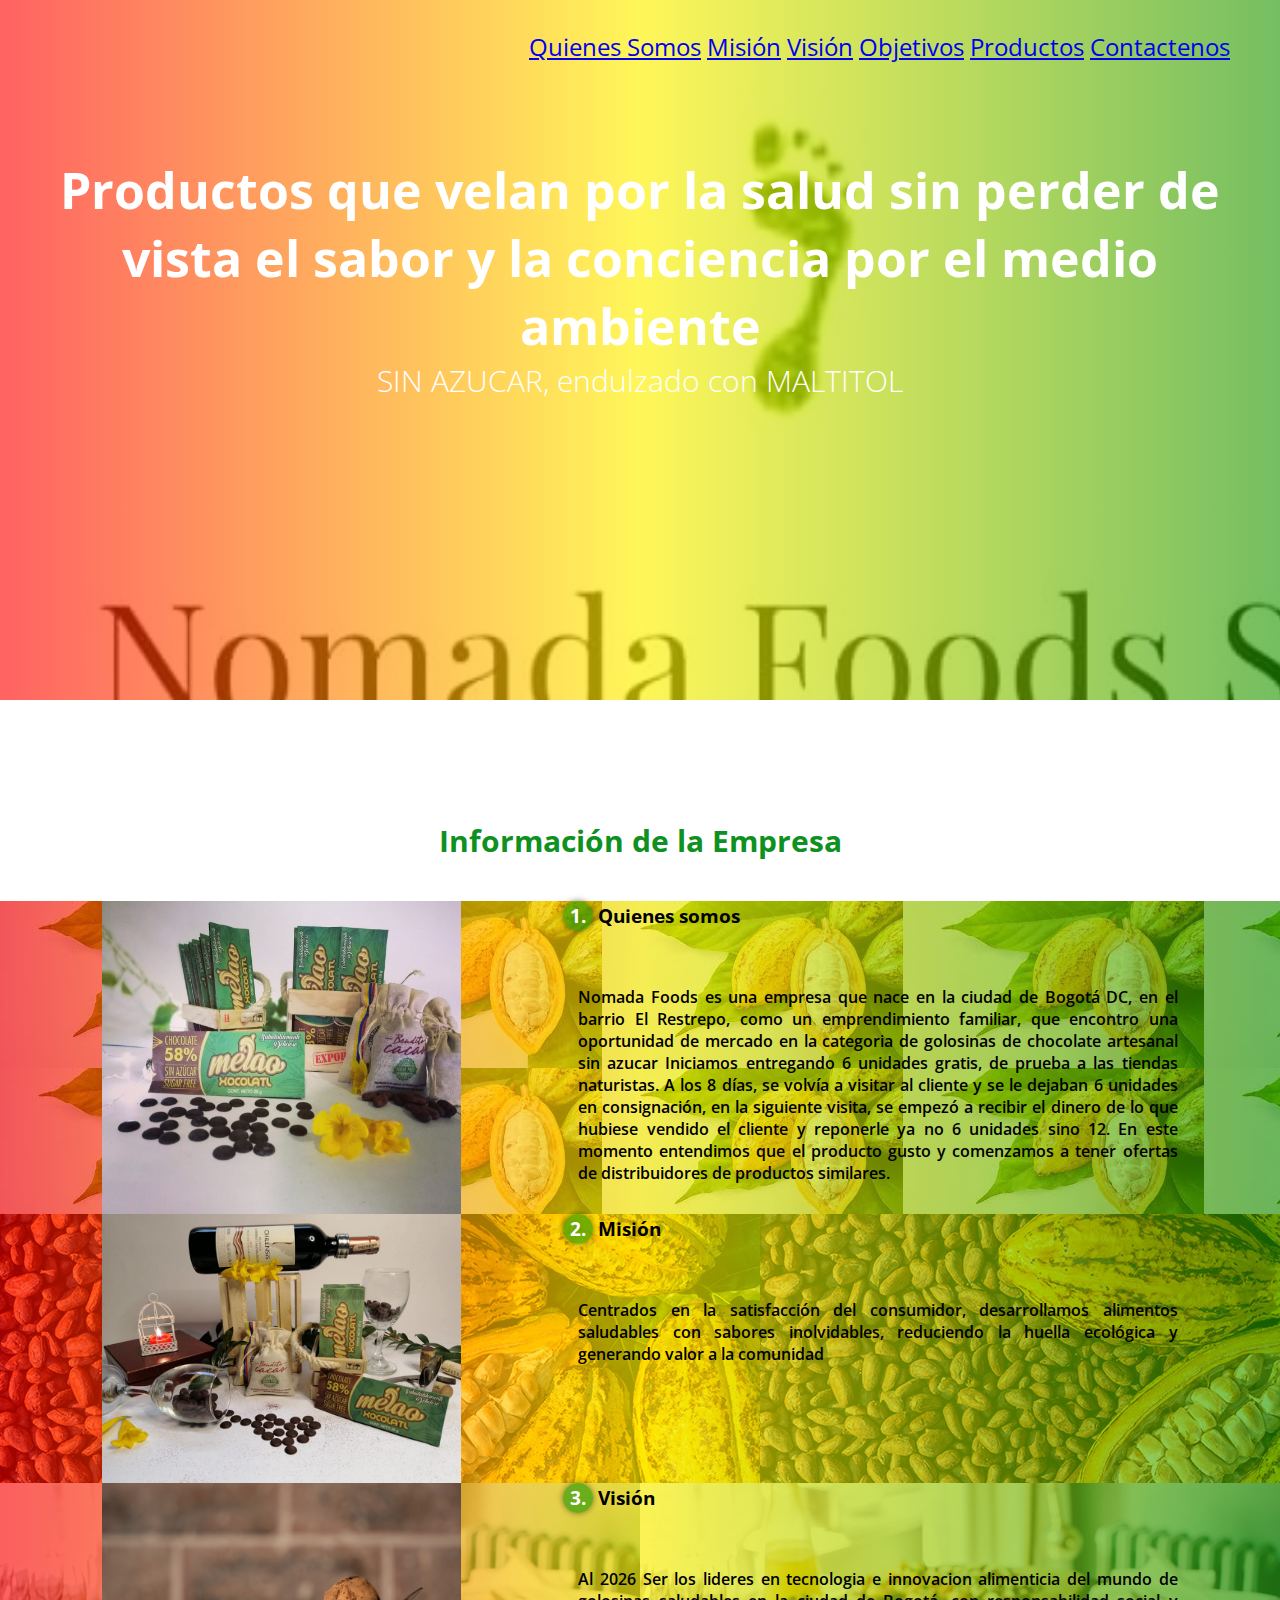
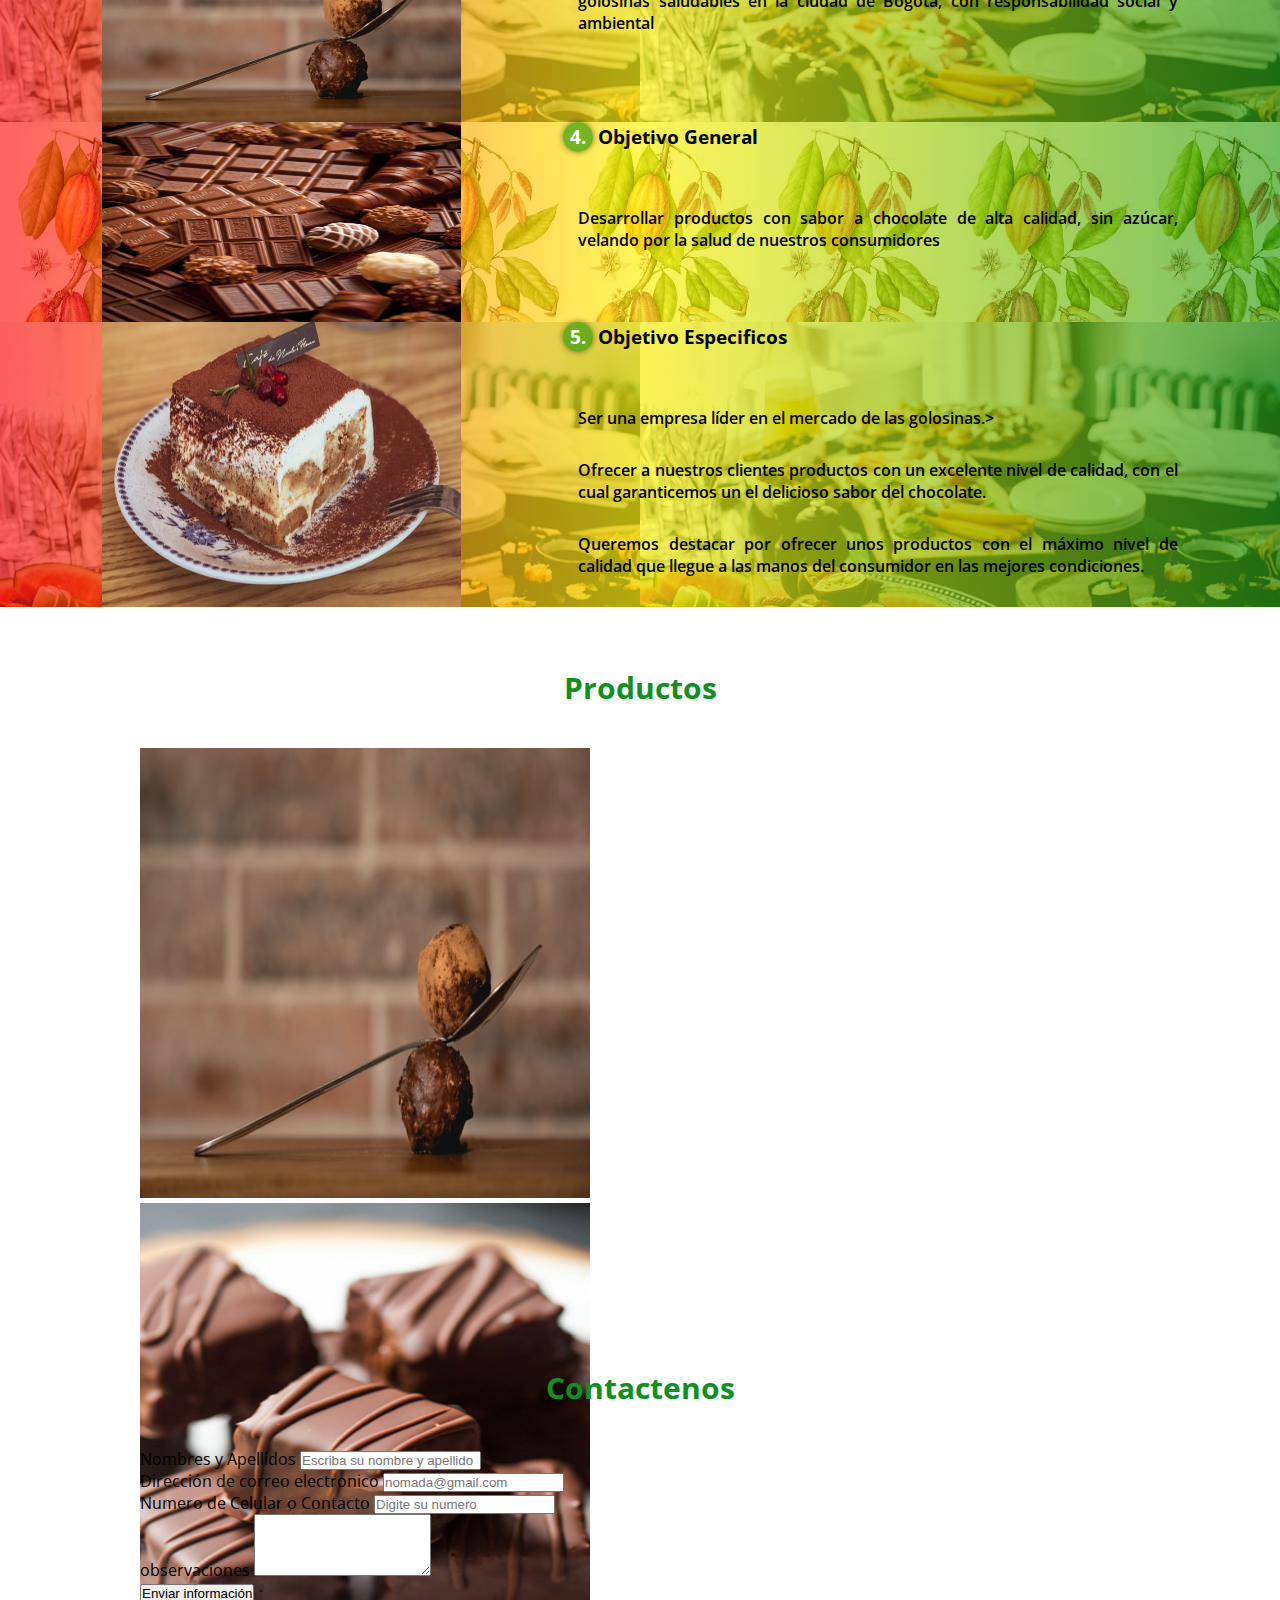
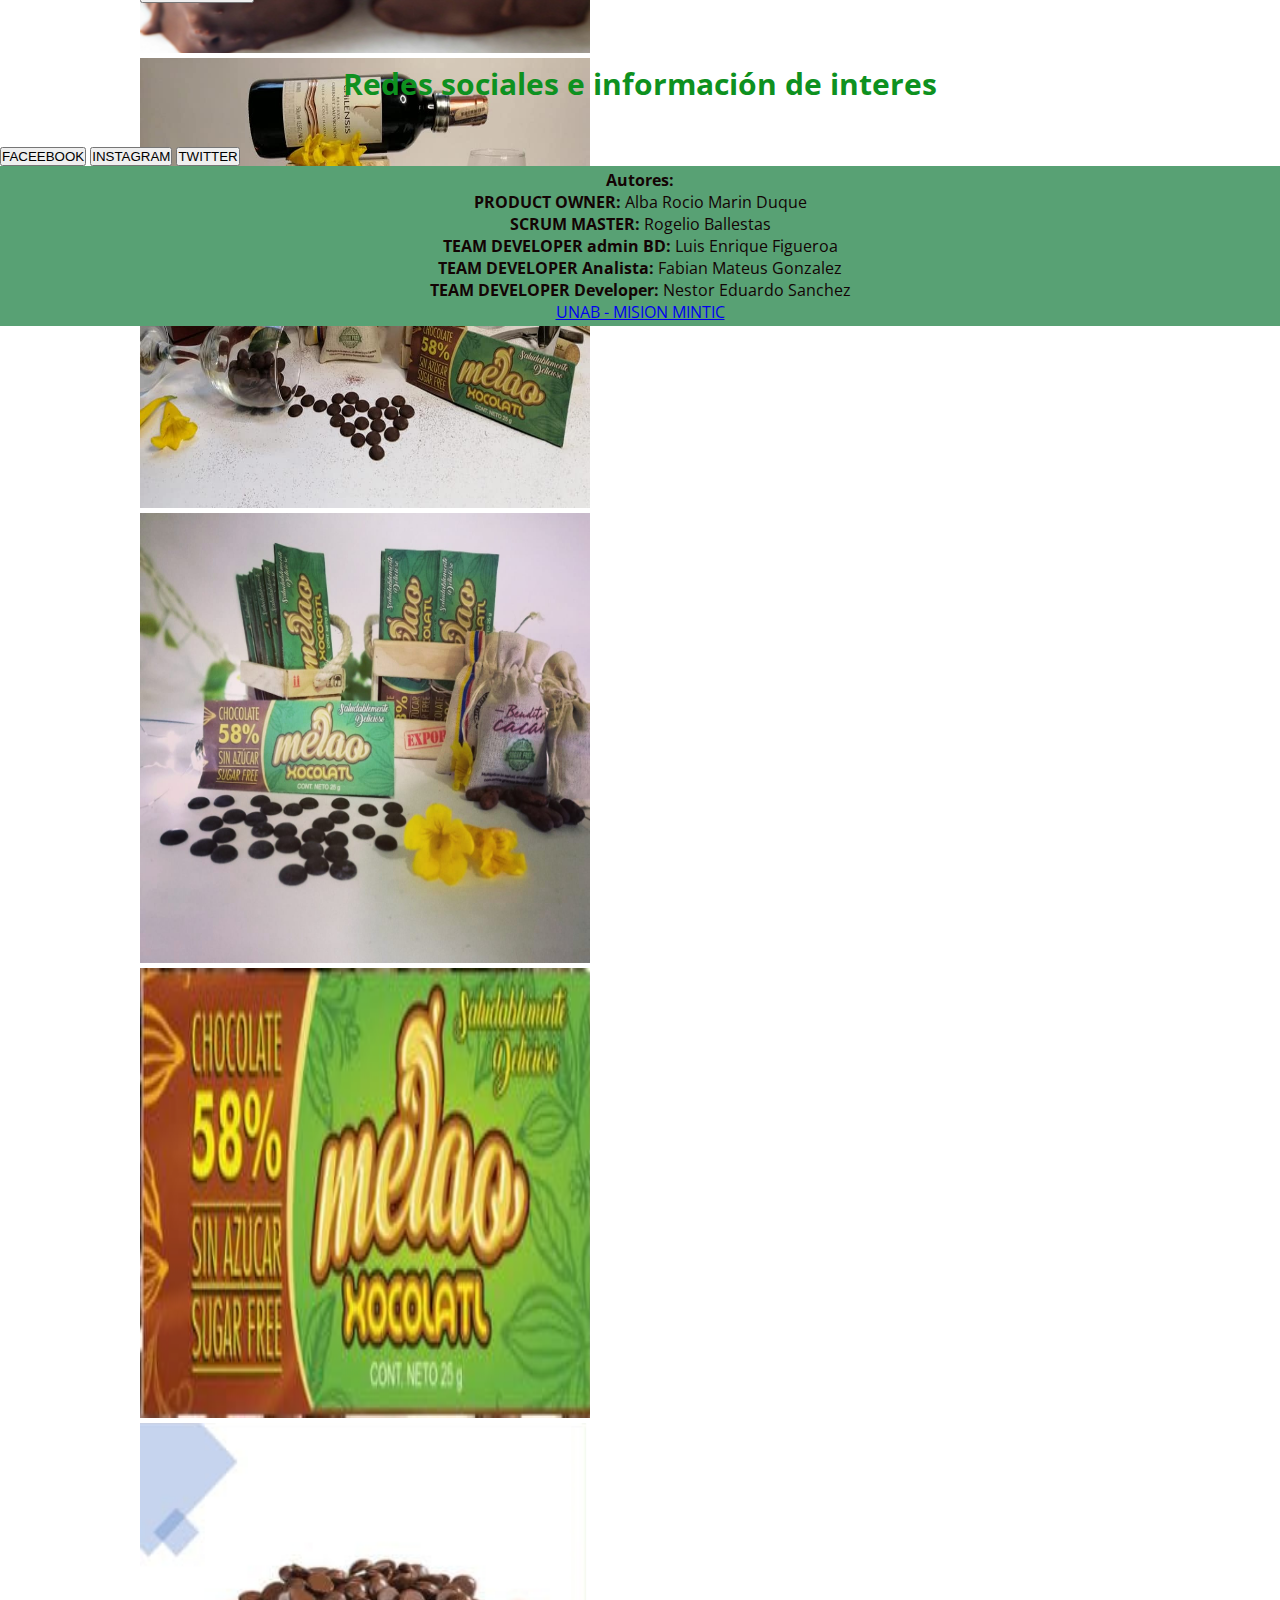
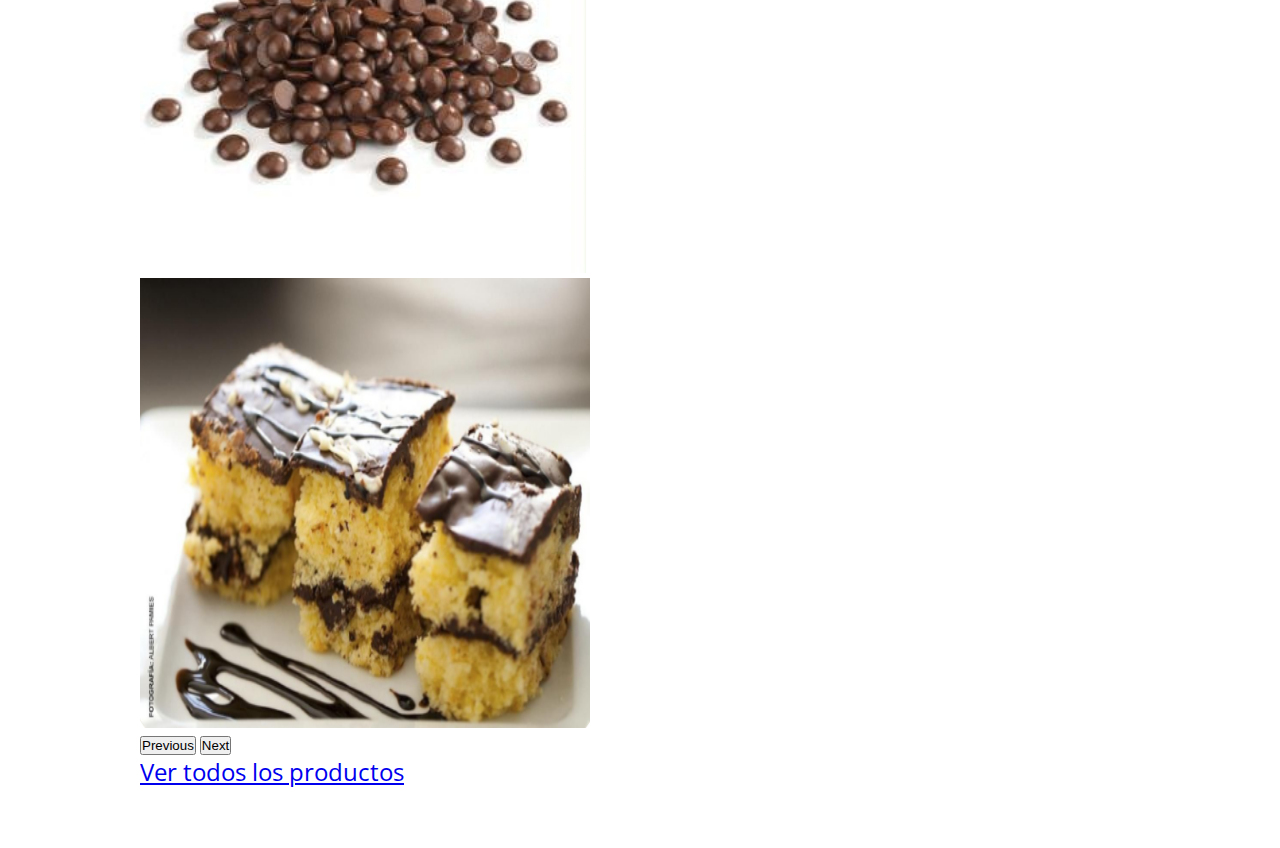
<file: Index.html>
<!DOCTYPE html>
<html lang="es">
<head>
    <meta charset="UTF-8">
    <meta http-equiv="X-UA-Compatible" content="IE=edge">
    <meta name="viewport" content="width=device-width, initial-scale=1.0">
    <title>Nomada-Food</title>
    <link rel="stylesheet" href="style.css">
    <link rel="preconnect" href="https://fonts.googleapis.com">

    <link rel="preconnect" href="https://fonts.gstatic.com" crossorigin>
    <link href="https://fonts.googleapis.com/css2?family=Grechen+Fuemen&family=Open+Sans&display=swap" rel="stylesheet">
    <link href="https://cdn.jsdelivr.net/npm/bootstrap@5.1.1/dist/css/bootstrap.min.css" rel="stylesheet" integrity="sha384-F3w7mX95PdgyTmZZMECAngseQB83DfGTowi0iMjiWaeVhAn4FJkqJByhZMI3AhiU" crossorigin="anonymous">
    <script src="https://cdn.jsdelivr.net/npm/bootstrap@5.1.1/dist/js/bootstrap.bundle.min.js" integrity="sha384-/bQdsTh/da6pkI1MST/rWKFNjaCP5gBSY4sEBT38Q/9RBh9AH40zEOg7Hlq2THRZ" crossorigin="anonymous"></script>


    


</head>
<body>
    <header>
        <nav>
          <font size="5px"> <a href="#quienes">Quienes Somos</a>  </font>
          <font size="5px"><a href="#mision">Misión</a>  </font>
          <font size="5px"><a href="#vision">Visión</a>  </font>
          <font size="5px"><a href="#objetivos">Objetivos</a>  </font>
          <font size="5px"><a href="#productos">Productos</a>  </font>
          <font size="5px"><a href="#contactenos">Contactenos</a>  </font>
        </nav>
        <section class="textos-header">
            <!--<h1>NOMADA FOOD</h1>-->
            <h1>Productos que velan por la salud sin perder de vista el sabor y la conciencia por el medio ambiente</h1>
            <h2>SIN AZUCAR, endulzado con MALTITOL</h2>

        </section>
    </header>
    <main>
        <section class="contenedor quienes-somos"></section>
        <h2 class="titulo">Información de la Empresa</h2>
        <div class="contenedor-quienes-somos">
            <img src="Imagen11.jpg" class="iamgen-about-us">
            <div class="contenido-textos">
                <h3 id=quienes><span>1.</span>Quienes somos</h3>
                <p>Nomada Foods es una empresa que nace en la ciudad de Bogotá DC, en el barrio El Restrepo, como un emprendimiento familiar, que encontro una oportunidad de mercado en
                    la categoria de golosinas de chocolate artesanal sin azucar
                    Iniciamos entregando 6 unidades gratis, de prueba a las tiendas naturistas. A los 8 días, se volvía a visitar al cliente y se le dejaban 6 unidades en consignación, 
                    en la siguiente visita, se empezó a recibir el dinero de lo que hubiese vendido el cliente y reponerle ya no 6 unidades sino 12. En este momento entendimos que 
                    el producto gusto y comenzamos a tener ofertas de distribuidores de productos similares.  </p>
            </div>
        </div>
        <div class="contenedor-mision">
            <img src="Imagen12.jpg" class="iamgen-about-us">
            <div class="contenido-textos">
                <h3 id=mision><span>2.</span>Misión</h3>
                <p>Centrados en la satisfacción del consumidor, desarrollamos alimentos saludables con sabores inolvidables, reduciendo la huella ecológica y generando valor a la comunidad</p>

        </div>
        </div>
        <div class="contenedor-vision">
            <img src="ImagenVI.jpg" class="iamgen-about-us">
            <div class="contenido-textos">
                <h3 id=vision><span>3.</span>Visión</h3>
                <p>Al 2026 Ser los lideres en tecnologia e innovacion alimenticia del mundo de golosinas saludables en la ciudad de Bogotá, con responsabilidad social y ambiental</p>
        </div>
        </div>

        <div class="contenedor-objetivos">
            <img src="Imagen11.png" class="iamgen-about-us" width="200" height="200">
            <div class="contenido-textos">
                <h3 id=objetivos><span>4.</span>Objetivo General</h3>
                <p>Desarrollar productos con sabor a chocolate de alta calidad, sin azúcar,  velando por la salud de nuestros consumidores</p>
                
        </div>
        </div>

        <div class="contenedor-vision">
            <img src="Imagen10.png" class="iamgen-about-us">
            <div class="contenido-textos">
                <h3 id=objetivos><span>5.</span>Objetivo Especificos</h3>

                <p>Ser una empresa líder en el mercado de las golosinas.></p>
                <p>Ofrecer a nuestros clientes productos con un excelente nivel de calidad, con el cual garanticemos un el delicioso sabor del chocolate.</p>
                <p>Queremos destacar por ofrecer unos productos con el máximo nivel de calidad que llegue a las manos del consumidor en las mejores condiciones.</p>
        </div>
        </div>

       
    <header>
    
        <section class="productos">
            <div class="contenedor">
                <h2 id= productos class="titulo">Productos</h2>

        <div id="carouselExampleControlsNoTouching" class="carousel slide" data-bs-touch="false" data-bs-interval="false">    
            <div class="carousel-inner"> 
              <div class="carousel-item active">
                <img src="ImagenVI.jpg" class="d-block w-100" alt="..."width="450px" height="450px" >
              </div>

              <div class="carousel-item">
                <img src="imagen24.png" class="d-block w-100" alt="..."width="450px" height="450px" >
              </div>

              <div class="carousel-item">
                <img src="Imagen12.jpg" class="d-block w-100" alt="..."width="450px" height="450px" >
              </div>

              <div class="carousel-item">
                <img src="Imagen11.jpg" class="d-block w-100" alt="..."width="450px" height="450px" >
              </div>
            
              <div class="carousel-item">
                <img src="Imagen4.png" class="d-block w-100" alt="..."width="450px" height="450px">
              </div>

              <div class="carousel-item">
                <img src="Imagen3.png" class="d-block w-100" alt="..."width="450px" height="450px" >
              </div>

              <div class="carousel-item">
                <img src="imagen20.png" class="d-block w-100" alt="..."width="450px" height="450px" >
              </div>


            </div>
            <button class="carousel-control-prev" type="button" data-bs-target="#carouselExampleControlsNoTouching" data-bs-slide="prev">
              <span class="carousel-control-prev-icon" aria-hidden="true"></span>
              <span class="visually-hidden">Previous</span>
            </button>
            <button class="carousel-control-next" type="button" data-bs-target="#carouselExampleControlsNoTouching" data-bs-slide="next">
              <span class="carousel-control-next-icon" aria-hidden="true"></span>
              <span class="visually-hidden">Next</span>
            </button>
          </div>
          <font size="5px"><a href="productos.html"> Ver todos los productos </a> </font>
        </header>


<!--

        <section class="productos">
            <div class="contenedor">
                <h2 class="titulo">Productos</h2>
                  <div class="galeria-port">
                    <div class="imagen-port">
                    <img src="Imagen3.png">
                        <div class="hover-galeria">
                            <img src="IconoP.png">
                        <p>Nuestro Producto</p>
                    </div>
                </p>
                </div>
                     <div class="imagen-port">
                        <img src="Imagen4.png">
                        <div class="hover-galeria">
                            <img src="IconoP.png">
                            <p>Nuestro Producto</p>
                        </div>
                    </div>
                    <div class="imagen-port">
                        <img src="Imagen10.png">
                        <div class="hover-galeria">
                            <img src="IconoP.png">
                            <p>Nuestro Producto</p>
                        </div>
                    </div>
                    </div>
                </div>
            </div>
        </section>
-->

    <header>    
        <section class="contactenos contenedor">
            <h5 id =contactenos class="titulo">Contactenos</h5>
                <div class="card">
                    <div class="contenedor-texto-card"></div>
                        
                      
                      <div class="mb-3">
                        <label for="input1" class="form-label">Nombres y Apellidos</label>
                        <input type="text" class="form-control" placeholder="Escriba su nombre y apellido" $form-text-font-size:"small";
                        >
                      </div>

                      <div class="mb-3">
                        <label for="input1" class="form-label">Dirección de correo electronico</label>
                        <input type="email" class="form-control" id="correo" placeholder="nomada@gmail.com">
                      </div>

                      <div class="mb-3">
                        <label for="input1" class="form-label">Numero de Celular o Contacto</label>
                        <input type="tel" class="form-control" id="telefono" placeholder="Digite su numero">
                      </div>

                      <div class="mb-3">
                        <label for="input2" class="form-label">observaciones</label>
                        <textarea class="form-control" id="exampleFormControlTextarea1" rows="4"></textarea>

                        <div class="col-auto">
                         
                          <button type="button" class="btn btn-primary btn-lg">Enviar información</button>

                        </div>
                      </div>
                </div>
            </div>
        </section>

        <section class="about-services">
          <header>
                <h2 class="titulo">Redes sociales e información de interes</h2>
                <div class="servicio-cont">
    
                  <div class="btn-group" role="group" aria-label="Basic mixed styles example" >
                    <button type="button" class="btn btn-primary">FACEEBOOK</button>
                    <button type="button" class="btn btn-warning">INSTAGRAM</button>
                    <button type="button" class="btn btn-success">TWITTER</button>
                  </div>
                    </div>
                </div>
                
                <footer>
                  <p> <b>Autores: </b><br> 
                    <b>PRODUCT OWNER:</b> Alba Rocio Marin Duque <br>
                    <b>SCRUM MASTER:</b> Rogelio Ballestas <br>
                    <b>TEAM DEVELOPER admin BD:</b> Luis Enrique Figueroa <br>
                    <b>TEAM DEVELOPER Analista:</b> Fabian Mateus Gonzalez<br>
                    <b>TEAM DEVELOPER Developer:</b> Nestor Eduardo Sanchez<br>

                  </p>
                  <p><a href="https://unab.edu.co/">UNAB - MISION MINTIC</a></p>
                </footer> 


        </section>
      </header>
    
  
</body>
</html>
</file>
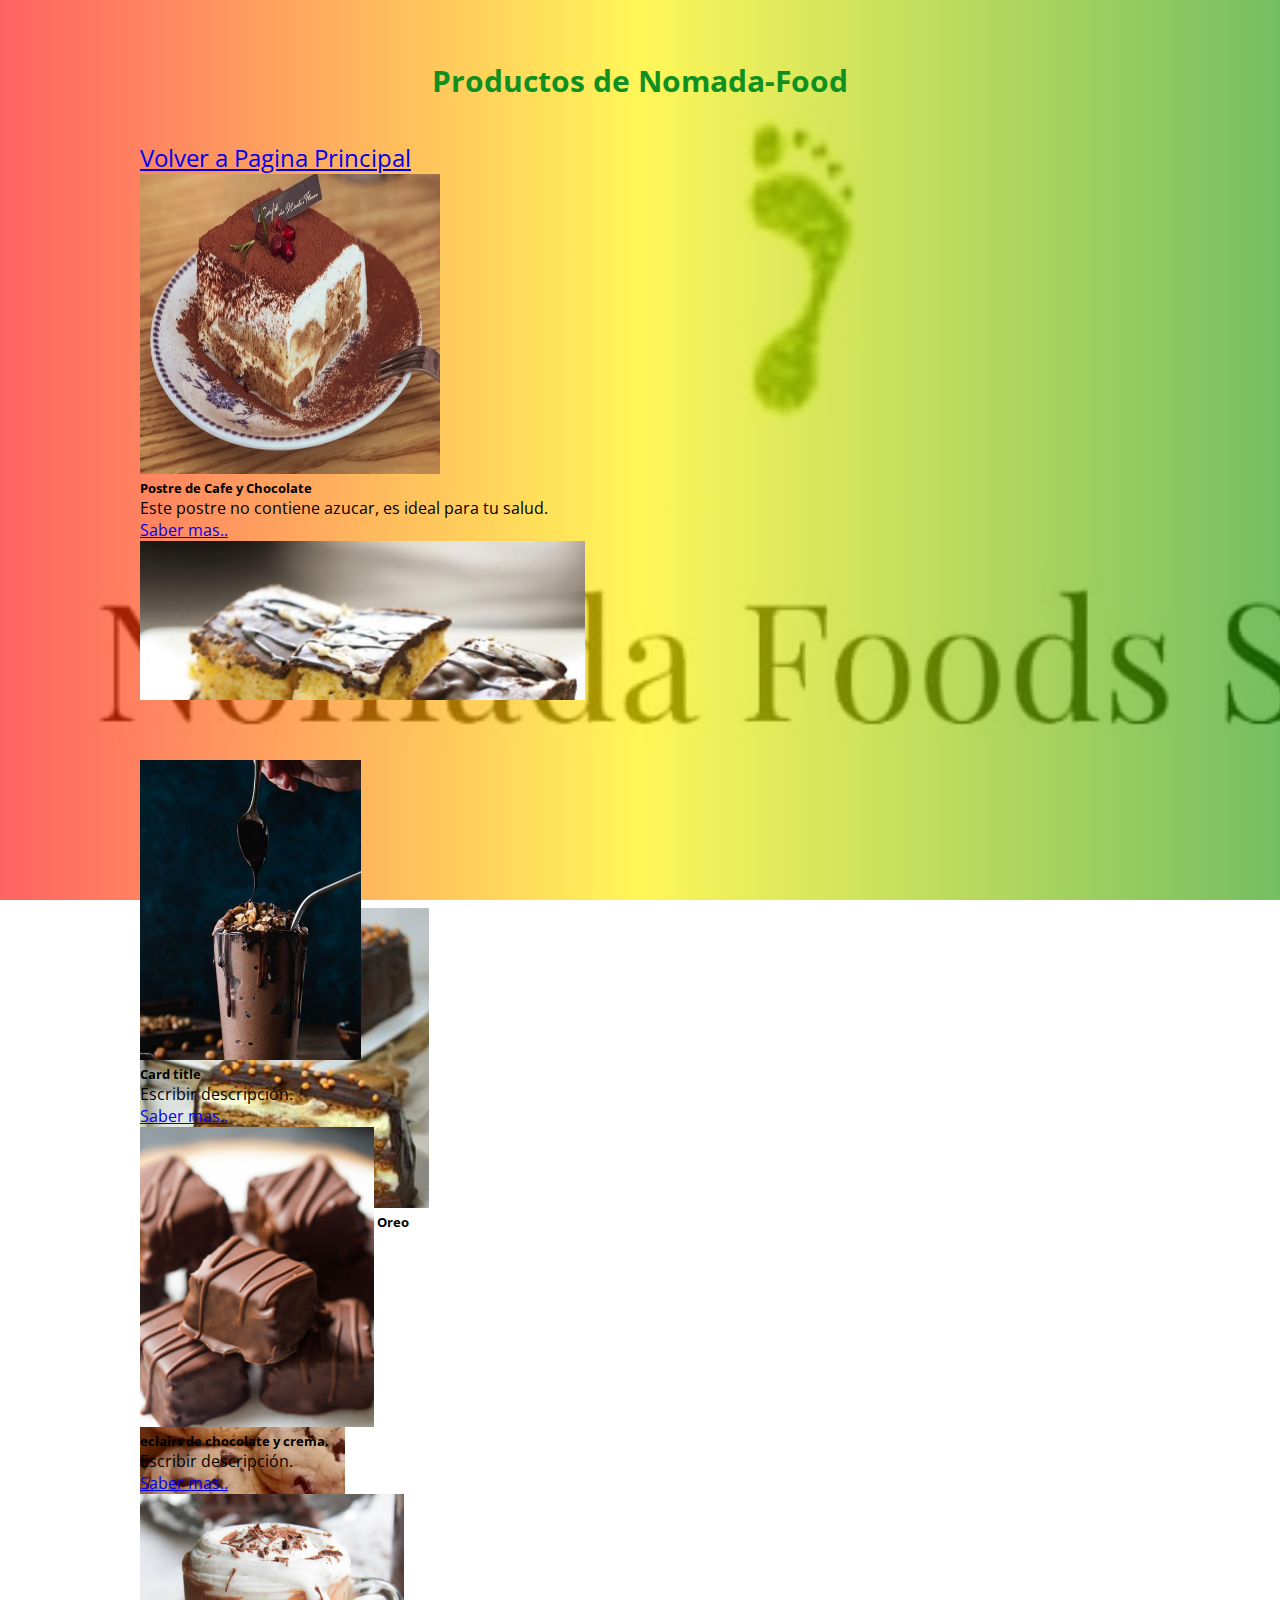
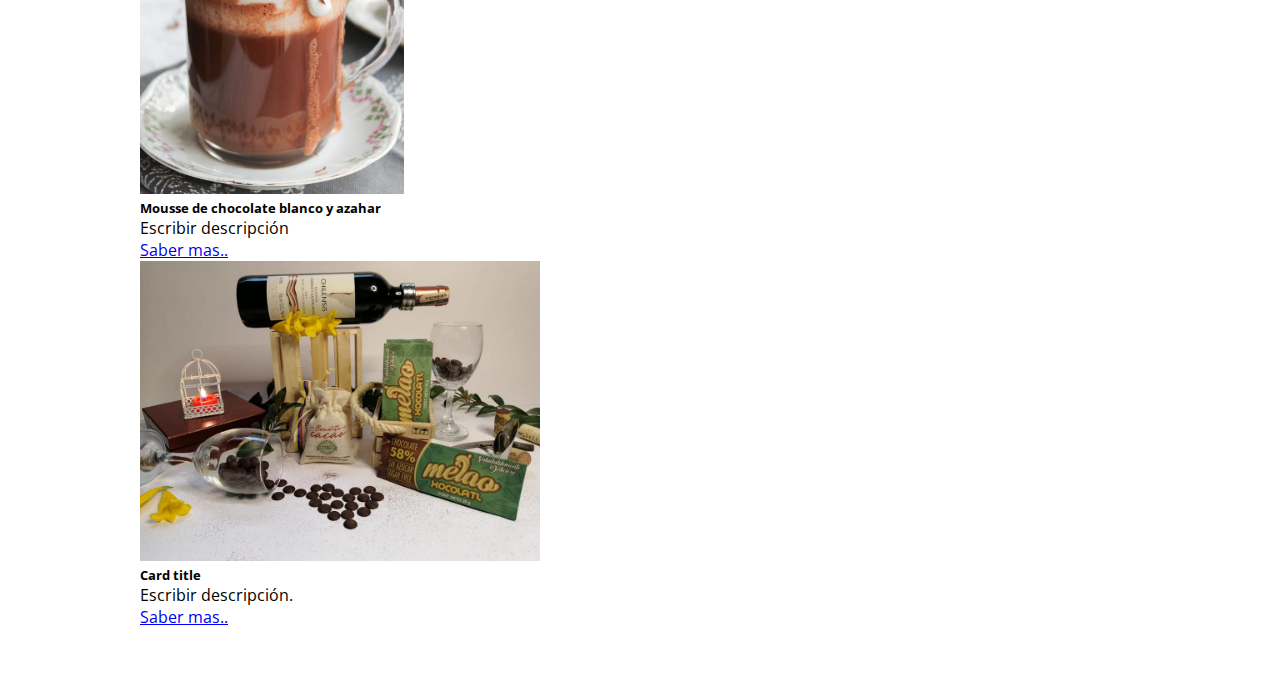
<file: productos.html>
<!DOCTYPE html>
<html lang="es">
<head>
    <meta charset="UTF-8">
    <meta http-equiv="X-UA-Compatible" content="IE=edge">
    <meta name="viewport" content="width=device-width, initial-scale=1.0">
    <title>Productos</title>
    <link rel="stylesheet" href="style.css">
    <link rel="preconnect" href="https://fonts.googleapis.com">

    <link rel="preconnect" href="https://fonts.gstatic.com" crossorigin>
    <link href="https://fonts.googleapis.com/css2?family=Grechen+Fuemen&family=Open+Sans&display=swap" rel="stylesheet">
    <link href="https://cdn.jsdelivr.net/npm/bootstrap@5.1.1/dist/css/bootstrap.min.css" rel="stylesheet" integrity="sha384-F3w7mX95PdgyTmZZMECAngseQB83DfGTowi0iMjiWaeVhAn4FJkqJByhZMI3AhiU" crossorigin="anonymous">
    <script src="https://cdn.jsdelivr.net/npm/bootstrap@5.1.1/dist/js/bootstrap.bundle.min.js" integrity="sha384-/bQdsTh/da6pkI1MST/rWKFNjaCP5gBSY4sEBT38Q/9RBh9AH40zEOg7Hlq2THRZ" crossorigin="anonymous"></script>



<body>


    <header>
        
    <div class="contenedor">
            <h2 id= productos class="titulo">Productos de Nomada-Food</h2>


            <font size="5px"> <a href="index.html">Volver a Pagina Principal</a></font>


        <div class="card-group">
            <div class="card">
              <img src="Imagen10.png" class="card-img-top" alt="..." width="300px" height="300px">
              <div class="card-body">
                <h5 class="card-title">Postre de Cafe y Chocolate</h5>
                <p class="card-text">Este postre no contiene azucar, es ideal para tu salud.</p>
                <a href="Index.html" class="btn btn-primary">Saber mas..</a>

              </div>
            </div>
            <div class="card">
              <img src="imagen20.png" class="card-img-top" alt="..."300px" height="300px">
              <div class="card-body">
                <h5 class="card-title">Postre de Chocolate</h5>
                <p class="card-text">Escribir descripción</p>
                <a href="Index.html" class="btn btn-primary">Saber mas..</a>

                
              </div>
            </div>
            <div class="card">
              <img src="imagen21.png" class="card-img-top" alt="..."300px" height="300px">
              <div class="card-body">
                <h5 class="card-title">Tarta de chocolate blanco y galletas Oreo</h5>
                <p class="card-text">Escribir descripción</p>
                <a href="Index.html" class="btn btn-primary">Saber mas..</a>

              </div>
            </div>
  
            <div class="card">
              <img src="imagen22.png" class="card-img-top" alt="..."300px" height="300px">
              <div class="card-body">
                <h5 class="card-title">Pannacotta de tres chocolates</h5>
                <p class="card-text">Escribir descripción</p>              
                <a href="Index.html" class="btn btn-primary">Saber mas..</a>
            </div>
          </div>
        </div>
    </div>
   
    </header>  
    <header>
        <div class="contenedor">

          <div class="card-group">
            <div class="card">
              <img src="imagen23.png" class="card-img-top" alt="..."300px" height="300px">
              <div class="card-body">
                <h5 class="card-title">Card title</h5>
                <p class="card-text">Escribir descripción.</p>
                <a href="Index.html" class="btn btn-primary">Saber mas..</a>
              </div>
            </div>
            <div class="card">
              <img src="imagen24.png" class="card-img-top" alt="..."300px" height="300px">
              <div class="card-body">
                <h5 class="card-title">eclairs de chocolate y crema,</h5>
                <p class="card-text">Escribir descripción.</p>
                <a href="Index.html" class="btn btn-primary">Saber mas..</a>
              </div>
            </div>
            <div class="card">
              <img src="imagen25.png" class="card-img-top" alt="..."300px" height="300px">
              <div class="card-body">
                <h5 class="card-title">Mousse de chocolate blanco y azahar</h5>
                <p class="card-text">Escribir descripción</p>
                <a href="Index.html" class="btn btn-primary">Saber mas..</a>
              </div>
            </div>
  
            <div class="card">
              <img src="Imagen12.jpg" class="card-img-top" alt="..."300px" height="300px">
              <div class="card-body">
                <h5 class="card-title">Card title</h5>
                <p class="card-text">Escribir descripción.</p>
                <a href="Index.html" class="btn btn-primary">Saber mas..</a>
              </div>
            </div>
          </div>
        </div> 
    </header>
   
</body>
</file>
<file: style.css>
*{
    margin: 0;
    padding: 0;
    box-sizing: border-box;
}

body{
    font-family: 'Open Sans', sans-serif;
}
.contenedor{
    padding: 60px 0;
    width: 90%;
    max-width: 1000px;
    margin: auto;
    overflow: hidden;
}

.titulo{
    color: #0e9120;
    font-size: 30px;
    text-align: center;
    margin-bottom: 40px;
}
/*Header*/

header{
    width: 100%;
    height: 700px;
    background: #1E9600;  /* fallback for old browsers */
    background: -webkit-linear-gradient(to right, #ff00009d, #fff200a6, #1e96009d), url(Logo.jpg); /* W3C, IE 10+/ Edge, Firefox 16+, Chrome 26+, Opera 12+, Safari 7+ */
    background: linear-gradient(to right, #ff00009d, #fff200a6, #1e96009d), url(Logo.jpg); /* W3C, IE 10+/ Edge, Firefox 16+, Chrome 26+, Opera 12+, Safari 7+ */
    ;
    background-size: cover;
    background-attachment: fixed;
    position: relative;
}
nav{
    text-align: right;
    padding: 30px 50px 0 0;
}
nav  > a{
    color: #fff;
    font-weight: 300;
    text-decoration: none;
    margin-right: 10px;
}
nav > a:hover{
    text-decoration: underline;
}

header .textos-header{
    display: flex;
    height: 430px;
    width: 100%;
    align-items: center;
    justify-content: center;
    flex-direction: column;
    text-align: center;
}

.textos-header h1{
    font-size: 50px;
    color: #fff;
}

.textos-header h2{
    font-size: 30px;
    font-weight: 300;
    color: #fff;
}

/*About us*/

.contenedor-quienes-somos{
    display: flex;
    justify-content: space-evenly;
    background: -webkit-linear-gradient(to right, #ff00009d, #fff200a6, #1e96009d), url(Imagen6.jpg); /* W3C, IE 10+/ Edge, Firefox 16+, Chrome 26+, Opera 12+, Safari 7+ */
    background: linear-gradient(to right, #ff00009d, #fff200a6, #1e96009d), url(Imagen6.jpg); /* W3C, IE 10+/ Edge, Firefox 16+, Chrome 26+, Opera 12+, Safari 7+ */
}

.iamgen-about-us{
    width: 28%;
}

.contenedor-quienes-somos .contenido-textos{
    width: 48%;
}

.contenido-textos h3{
    margin-bottom: 25px;
}

.contenedor-mision{
    display: flex;
    justify-content: space-evenly;
    background: -webkit-linear-gradient(to right, #ff00009d, #fff200a6, #1e96009d), url(Imagen8.jpg); /* W3C, IE 10+/ Edge, Firefox 16+, Chrome 26+, Opera 12+, Safari 7+ */
    background: linear-gradient(to right, #ff00009d, #fff200a6, #1e96009d), url(Imagen8.jpg); /* W3C, IE 10+/ Edge, Firefox 16+, Chrome 26+, Opera 12+, Safari 7+ */
}

.contenedor-mision .contenido-textos{
    width: 48%;
}

.contenido-textos h3{
    margin-bottom: 55px;
}

.contenedor-vision{
    display: flex;
    justify-content: space-evenly;
    background: -webkit-linear-gradient(to right, #ff00009d, #fff200a6, #1e96009d), url(ImagenV2.jpg); /* W3C, IE 10+/ Edge, Firefox 16+, Chrome 26+, Opera 12+, Safari 7+ */
    background: linear-gradient(to right, #ff00009d, #fff200a6, #1e96009d), url(ImagenV2.jpg); /* W3C, IE 10+/ Edge, Firefox 16+, Chrome 26+, Opera 12+, Safari 7+ */
}

.contenedor-vision .contenido-textos{
    width: 48%;
}

.contenido-textos h3{
    margin-bottom: 55px;
}


.contenedor-objetivos{
    display: flex;
    justify-content: space-evenly;
    background: -webkit-linear-gradient(to right, #ff00009d, #fff200a6, #1e96009d), url(Imagen7.jpg); /* W3C, IE 10+/ Edge, Firefox 16+, Chrome 26+, Opera 12+, Safari 7+ */
    background: linear-gradient(to right, #ff00009d, #fff200a6, #1e96009d), url(Imagen7.jpg); /* W3C, IE 10+/ Edge, Firefox 16+, Chrome 26+, Opera 12+, Safari 7+ */
}

.contenedor-objetivos .contenido-textos{
    width: 48%;
}

.contenido-textos h3{
    margin-bottom: 55px;
}


.contenedor-objetivosEspecificos{
    display: flex;
    justify-content: space-evenly;
    background: -webkit-linear-gradient(to right, #ff00009d, #fff200a6, #1e96009d), url(Imagen8.jpg); /* W3C, IE 10+/ Edge, Firefox 16+, Chrome 26+, Opera 12+, Safari 7+ */
    background: linear-gradient(to right, #ff00009d, #fff200a6, #1e96009d), url(Imagen10.jpg); /* W3C, IE 10+/ Edge, Firefox 16+, Chrome 26+, Opera 12+, Safari 7+ */
}

.contenedor-objetivosEspecificos .contenido-textos{
    width: 48%;
}

.contenido-textos h3 span{
    background: #1e96009d;
    color: #fff;
    border-radius: 50%;
    display: inline-block;
    text-align: center;
    width: 30px;
    height: 30px;
    padding: 2px;
    box-shadow: 0 0 6px rgba(0, 0, 0, .5);
    margin-right: 5px;
}

.contenido-textos p{
    padding: 0px 0px 30px 15px;
    font-weight: 600;
    text-align: justify;
}

/*Galeria*/

.productos{
    background: #fff
}

.galeria--port{
    display:flex;
    justify-content: space-evenly;
   flex-wrap: wrap;
}

.imagen-port{
    width: 44%;
    margin-bottom: 10px;
    height: 200px;
    overflow: hidden;
    position: relative;
    cursor: pointer;
    box-shadow: 0 0 6px 0 rgba(0, 0, 0, .5);
}

.imagen-port > img{
    width: 100%;
    height: 100%;
    object-fit: cover;
    display: block;
}

.hover-galeria{
    position: absolute;
    width: 100%;
    height: 100%;
    top: 0;
    transform: scale(0);
    background: hsla(133, 89%, 43%, 0.808);
    transition: transform .5s;
    display: flex;
    justify-content: center;
    align-items: center;
    flex-direction: column;
}

.hover-galeria img{
    width: 70px;
}
.hover-galeria p{
    color: #fff;
}

.imagen-port:hover .hover-galeria{
    transform: scale(1);
}

/*clientes
.cards{
    display: flex;
    justify-content: space-evenly;
}

.cards .card{
    background: #fff;
    display: flex;
    width: 56%;
    height: 200px;
    align-items: center;
    justify-content: space-evenly;
    border-radius: 5px;
    box-shadow: 0 0 6px 0 rgba(0, 0, 0, 0.6);
}

/*.cards .card img{
    width: 100px;
    height: 100px;
    object-fit: cover;
    border: 3px solid #fff;
    border-radius: 50%;
    display: block;
}*/






* {
    margin: 0; 
    padding: 0;
    box-sizing: border-box;
}



footer {
    text-align: center;
    padding: 3px;
    background-color: rgb(88, 161, 116);
    color: rgb(19, 4, 4);
  }
</file>
